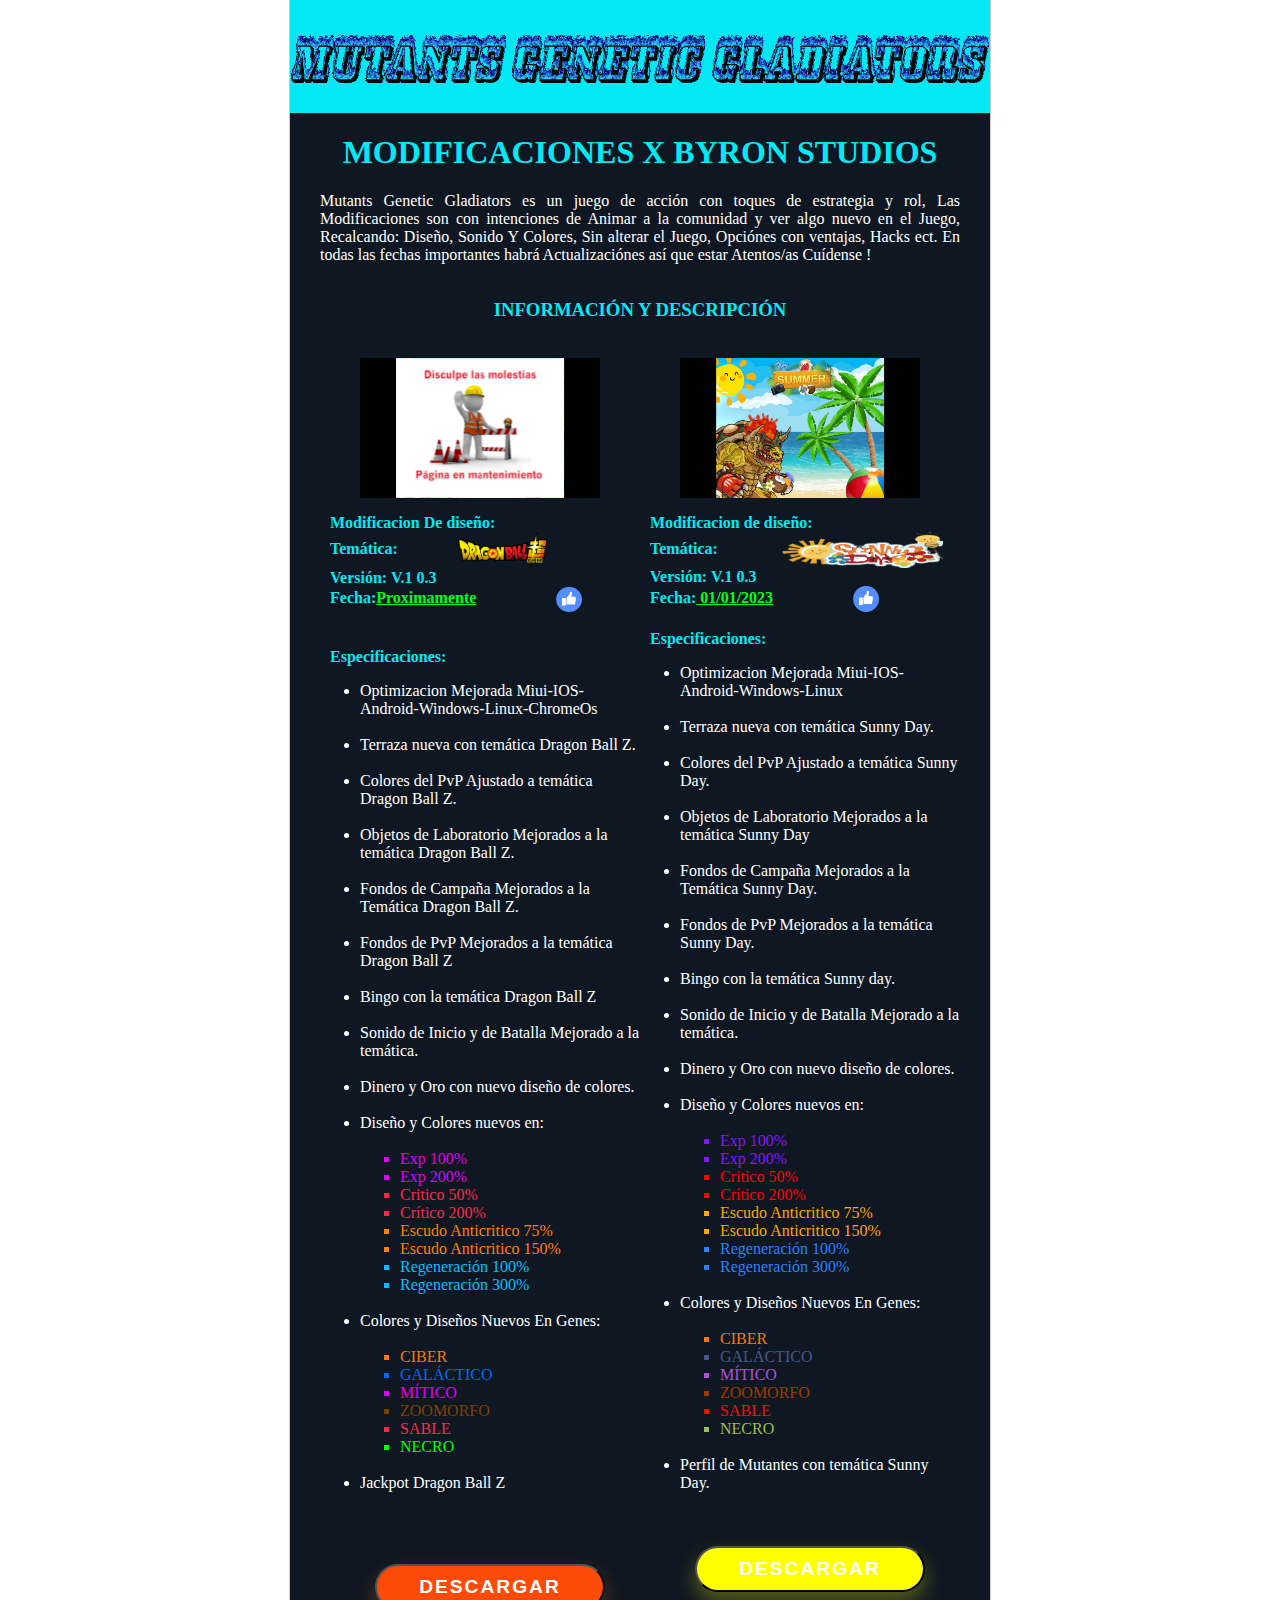
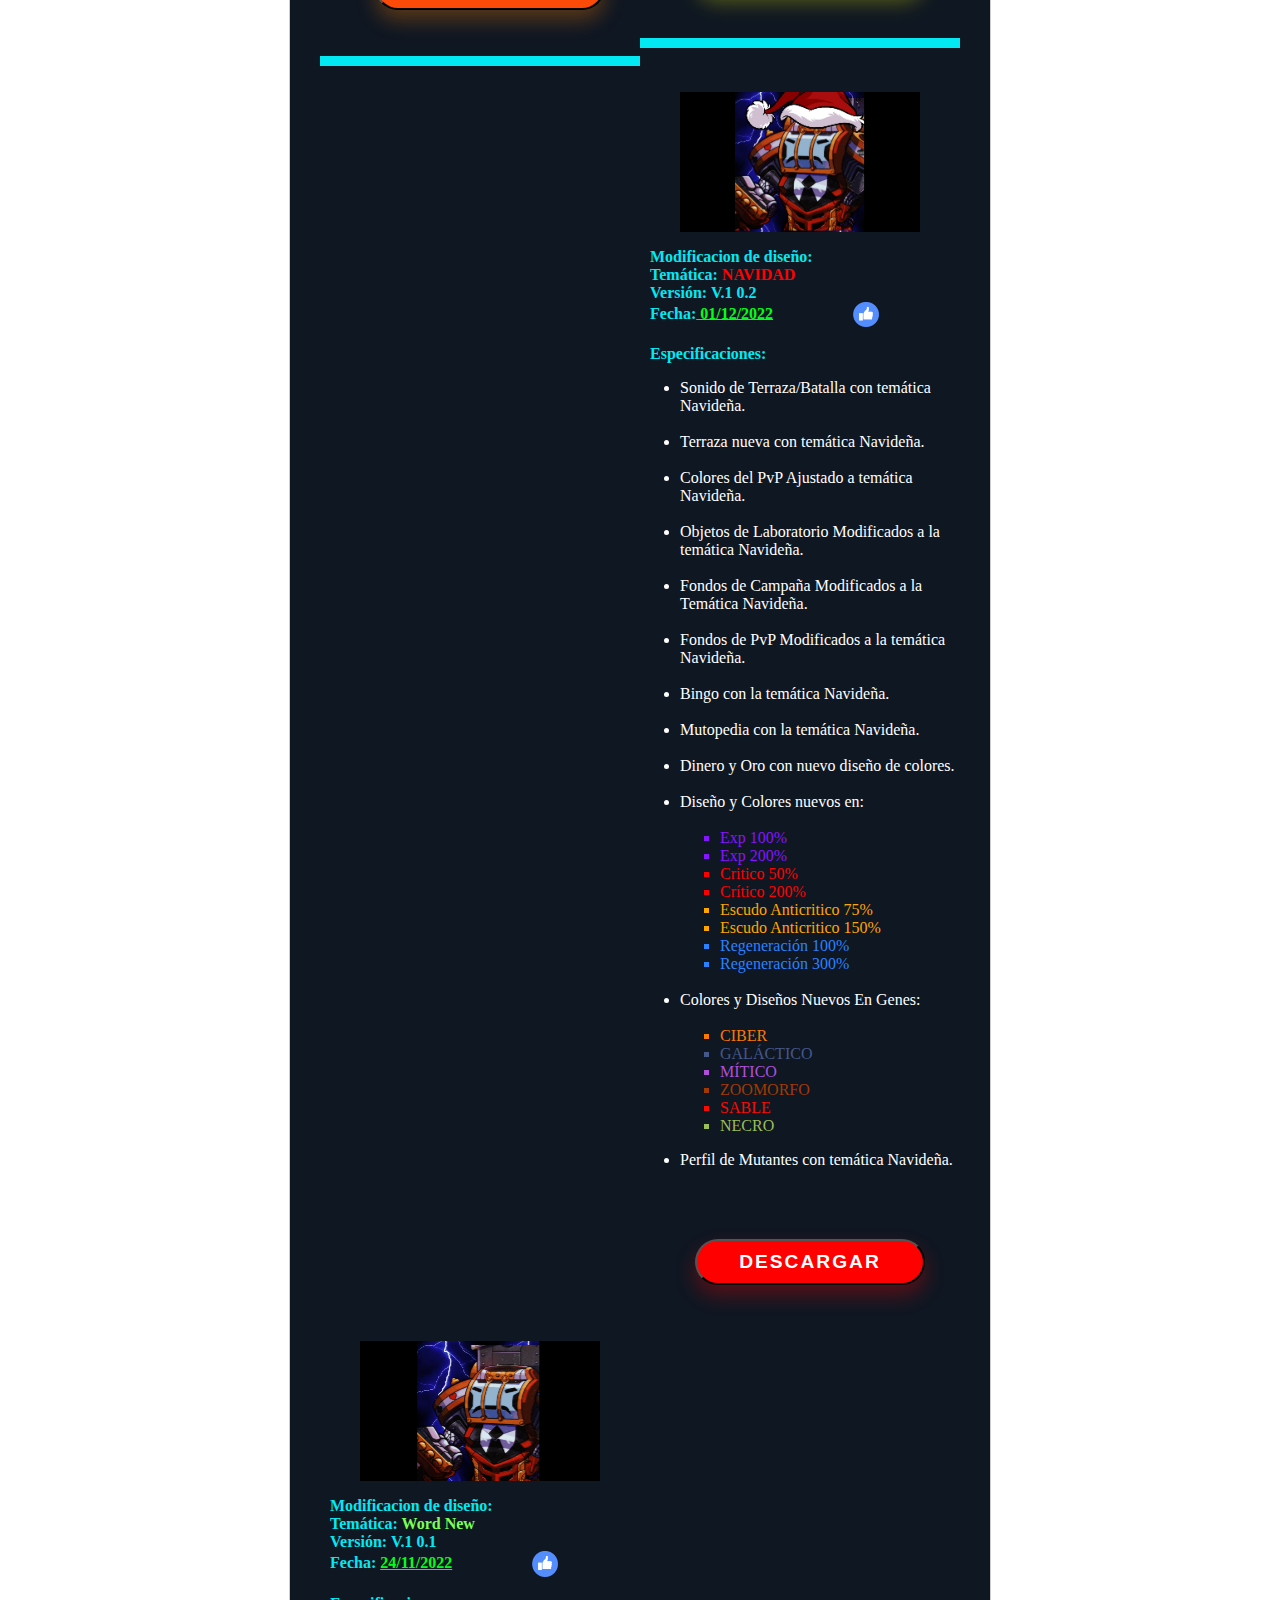
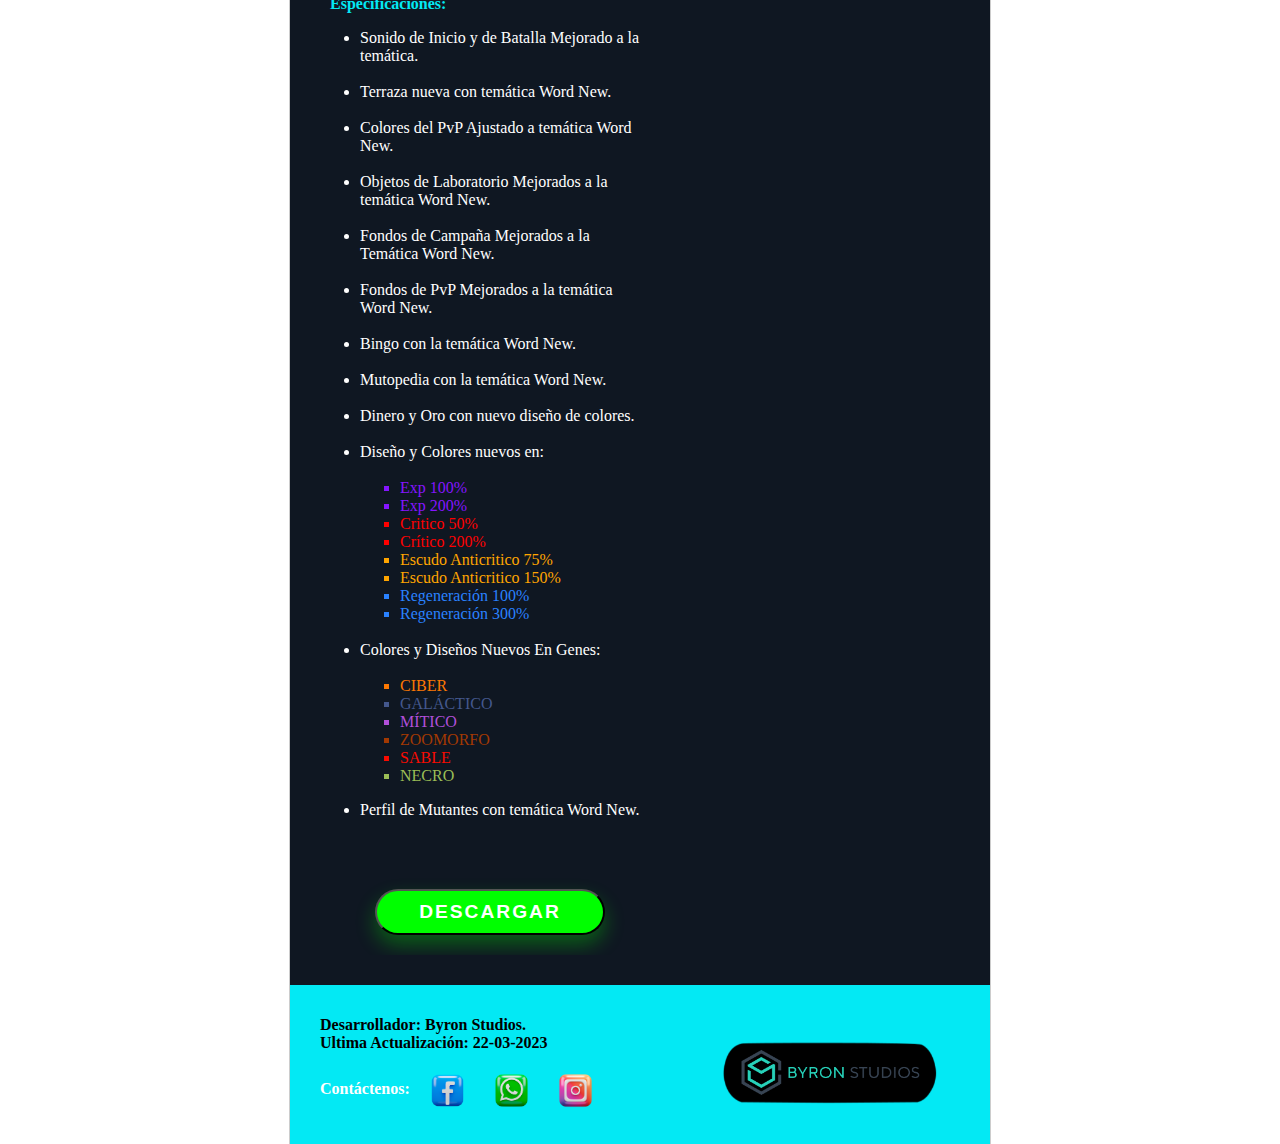
<file: index.html>
<!DOCTYPE html>
<html>
<head>
	<meta charset="utf-8">
	<meta name="viewport" content="width=device-width, initial-scale=1">
	<title>Modificaciones X Byron Studios1.</title>
	<link rel="stylesheet" type="text/css" href="estilos.css">
</head>
<body> 
<div class="centro">
	<div class="encabezado">
					<img class="te" src="mgc.gif">
	</div>

	<div class="cuerpo">
		<div class="correo">
		<font color="#03e9f4">		<h1 align="center">MODIFICACIONES X BYRON STUDIOS</h1></font>
			<p align="justify">Mutants Genetic Gladiators es un juego de acci&oacuten con toques de estrategia y rol, Las Modificaciones son con intenciones de Animar a la comunidad y ver algo nuevo en el Juego, Recalcando: Diseño, Sonido Y Colores, Sin alterar el Juego, Opci&oacutenes con ventajas, Hacks ect. En todas las fechas importantes habr&aacute Actualizaci&oacutenes as&iacute que estar Atentos/as Cu&iacutedense !</p>
		</div>
		<div class="informacion">
				<font color="#03e9f4"><h3 align="center">INFORMACI&OacuteN Y DESCRIPCI&OacuteN</h3></font>
			<div>

<!--columna dragon ball z-->
<br>
	<div class="izquierda">
		<img class="ele" src="man.png">
			<font color="#03e9f4">
				<b>
					<p>Modificacion De dise&ntildeo:<br>Tem&aacutetica:<img class="dbzft" src="p1.png"><br>Versión: V.1
0.3<br>Fecha:<u class="fecha">Proximamente<a href="https://www.facebook.com/byron.veraronquillo?mibextid=ZbWKwL"><img class="like" src="like1.png"></a></u><br>
<br><br>Especificaciones:</b></font>
	<ul>
		<li>Optimizacion Mejorada Miui-IOS-Android-Windows-Linux-ChromeOs</li><br>
		<li>Terraza nueva con tem&aacutetica Dragon Ball Z.</li><br>
		<li>Colores del PvP Ajustado a tem&aacutetica Dragon Ball Z.</li><br>
		<li>Objetos de Laboratorio Mejorados a la tem&aacutetica Dragon Ball Z.</li><br>
		<li>Fondos de Campa&ntildea Mejorados a la Tem&aacutetica Dragon Ball Z.</li><br>
		<li>Fondos de PvP Mejorados a la tem&aacutetica Dragon Ball Z</li><br>
		<li>Bingo con la tem&aacutetica Dragon Ball Z</li><br>
		<li>Sonido de Inicio y de Batalla Mejorado a la tem&aacutetica.</li>
		<br>
		<li>Dinero y Oro con nuevo dise&ntildeo de colores.</li>
		<br>
		<li>Dise&ntildeo y Colores nuevos en:
		<br>
			<ul type="square"><br>
				<font color="#df02f1">
					<li>Exp 100%</li>
					<li>Exp 200%</li>
				</font>
				<font color="ff2749">
					<li>Critico 50%</li>
					<li>Cr&iacutetico 200%</li>
				</font>
				<font color="#ff8000">
					<li>Escudo Anticritico 75%</li>
					<li>Escudo Anticritico 150%</li>
				</font>
				<font color="#00bfff">
					<li>Regeneraci&oacuten 100%</li>
					<li>Regeneraci&oacuten 300%</li>
				</font>
			</ul>
		</li>
		<br>
		<li>Colores y Dise&ntildeos Nuevos En Genes:
		<br>
			<ul type="square"><br>
				<font color="#fd7802">
					<li>CIBER</li>
				</font>
				<font color="#006af6">
					<li>GAL&AacuteCTICO</li>
				</font>
				<font color="#df02f1">
					<li>M&IacuteTICO</li>
				</font>
				<font color="#804000">
					<li>ZOOMORFO</li>
				</font>
				<font color="#ff2749">
					<li>SABLE</li>
				</font>
				<font color="#00ff00">
					<li>NECRO</li>
				</font>
			</ul>
		</li>
		<br>
		<li>Jackpot Dragon Ball Z</li>
		<br></p>
	</ul><br>
		<center>
			<a href="mtm.html" class="pzz">
			<button class="download-btn">
  <span>Descargar</span></a>
		</center>
			<br>
				<hr size="10" color="#03e9f4">
	</div>
<!--columna sunny day-->
	<div class="izquierda">
		<img class="ele" src="snd.png">
			<font color="#03e9f4">
				<b>
					<p>Modificacion de dise&ntildeo:<br>Tem&aacutetica:
						<img class="sndlga" src="sndlg.png"><br>Versión: V.1
0.3<br>Fecha:<u class="fecha"> 01/01/2023<a href="https://www.facebook.com/byron.veraronquillo?mibextid=ZbWKwL"><img class="like" src="like1.png"></a></u><br>
<br>Especificaciones:</b></font>
	<ul>
		<li>Optimizacion Mejorada Miui-IOS-Android-Windows-Linux</li><br>
		<li>Terraza nueva con tem&aacutetica Sunny Day.</li><br>
		<li>Colores del PvP Ajustado a tem&aacutetica Sunny Day.</li><br>
		<li>Objetos de Laboratorio Mejorados a la tem&aacutetica Sunny Day</li><br>
		<li>Fondos de Campa&ntildea Mejorados a la Tem&aacutetica Sunny Day.</li><br>
		<li>Fondos de PvP Mejorados a la tem&aacutetica Sunny Day.</li><br>
		<li>Bingo con la tem&aacutetica Sunny day.</li><br>
		<li>Sonido de Inicio y de Batalla Mejorado a la tem&aacutetica.</li>
		<br>
		<li>Dinero y Oro con nuevo dise&ntildeo de colores.</li>
		<br>
		<li>Dise&ntildeo y Colores nuevos en:
		<br>
			<ul type="square"><br>
				<font color="#8515ff">
					<li>Exp 100%</li>
					<li>Exp 200%</li>
				</font>
				<font color="red">
					<li>Critico 50%</li>
					<li>Cr&iacutetico 200%</li>
				</font>
				<font color="orange">
					<li>Escudo Anticritico 75%</li>
					<li>Escudo Anticritico 150%</li>
				</font>
				<font color="#2A82ff">
					<li>Regeneraci&oacuten 100%</li>
					<li>Regeneraci&oacuten 300%</li>
				</font>
			</ul>
		</li>
		<br>
		<li>Colores y Dise&ntildeos Nuevos En Genes:
		<br>
			<ul type="square"><br>
				<font color="#fd7802">
					<li>CIBER</li>
				</font>
				<font color="#44588d">
					<li>GAL&AacuteCTICO</li>
				</font>
				<font color="#b14fda">
					<li>M&IacuteTICO</li>
				</font>
				<font color="#a23902">
					<li>ZOOMORFO</li>
				</font>
				<font color="#f90b01">
					<li>SABLE</li>
				</font>
				<font color="#9bbe56">
					<li>NECRO</li>
				</font>
			</ul>
		</li>
		<br>
		<li>Perfil de Mutantes con tem&aacutetica Sunny Day.</li>
		<br></p>
	</ul>
		<center>
			<a href="https://drive.google.com/uc?export=download&id=1sFlg3bA2H0LTtFf1X8U8Gu5hz_I-D2my" class="pzz">
			<button class="download-snd">
  <span>Descargar</span></a>
		</center>
			<br>
				<hr size="10" color="#03e9f4"><br>
	</div>
<!--columna navidad-->
<div class="izquierda">
<br><img src="mgg12.png">
					<font color="#03e9f4">
					<b><p>Modificacion de dise&ntildeo:<br>Tem&aacutetica: <font color="red">NAVIDAD</font><br>Versión: V.1
0.2<br>Fecha:<u class="fecha"> 01/12/2022<a href="https://www.facebook.com/groups/MUTODEX/permalink/9008970225787051/?mibextid=Nif5oz"><img class="like" src="like1.png"></a></u><br><br>Especificaciones:</b><ul></font>
<li>Sonido de Terraza/Batalla con tem&aacutetica Navide&ntildea.</li><br>
<li>Terraza nueva con tem&aacutetica Navide&ntildea.</li><br>
<li>Colores del PvP Ajustado a 
tem&aacutetica Navide&ntildea.</li><br>
<li>Objetos de Laboratorio Modificados a la tem&aacutetica Navide&ntildea.</li><br>
<li>Fondos de Campa&ntildea Modificados a la Tem&aacutetica Navide&ntildea.</li><br>
<li>Fondos de PvP Modificados a la tem&aacutetica Navide&ntildea.</li><br>
<li>Bingo con la tem&aacutetica Navide&ntildea.</li><br>
<li>Mutopedia con la tem&aacutetica Navide&ntildea.</li><br>
<li>Dinero y Oro con nuevo dise&ntildeo de colores.</li><br>
<li>Dise&ntildeo y Colores nuevos en:<br><ul type="square"><br>
<font color="#8515ff"><li>Exp 100%</li>
<li>Exp 200%</li></font>
<font color="red"><li>Critico 50%</li>
<li>Cr&iacutetico 200%</li></font>
<font color="orange">
<li>Escudo Anticritico 75%</li>
<li>Escudo Anticritico 150%</li>
</font>
<font color="#2A82ff"><li>Regeneraci&oacuten 100%</li><li>Regeneraci&oacuten 300%</li>
</font></ul></li><br>
<li>Colores y Dise&ntildeos Nuevos En Genes:<br><ul type="square"><br>
<font color="#fd7802"><li>CIBER</li></font>
<font color="#44588d"><li>GAL&AacuteCTICO</li></font>
<font color="#b14fda"><li>M&IacuteTICO</li></font><font color="#a23902"><li>ZOOMORFO</li></font>
<font color="#f90b01"><li>SABLE</li></font>
<font color="#9bbe56"><li>NECRO</li></font>
</ul></li></ul><ul>
<li>Perfil de Mutantes con tem&aacutetica Navide&ntildea.</li>
</ul>
<br></p> 

<center>
		<a href="https://drive.google.com/uc?export=download&id=1Yv0H3XRgdmjtYp7ShzH3X_kMIexKfVg4" class="pzz">
			<button class="download-nvd">
  <span>Descargar</span></a></center>
<br></div>


<!--columna word new-->				
		<div class="derecha">
			<br><img src="mgg11.png">
					<font color="#03e9f4">
					<b><p>Modificacion de dise&ntildeo:<br>Tem&aacutetica: <font color="#7bff55">Word New</font><br>Versión: V.1
0.1<br>Fecha: <u class="fecha"> 24/11/2022<a href="https://www.facebook.com/groups/MUTODEX/permalink/8978203908863683/?mibextid=Nif5oz"><img class="like" src="like1.png"></a></u><br><br>Especificaciones:</b><ul></font>
<li>Sonido de Inicio y de Batalla Mejorado a la tem&aacutetica.</li><br>
<li>Terraza nueva con tem&aacutetica Word New.</li><br>
<li>Colores del PvP Ajustado a 
tem&aacutetica Word New.</li><br>
<li>Objetos de Laboratorio Mejorados a la tem&aacutetica Word New.</li><br>
<li>Fondos de Campa&ntildea Mejorados a la Tem&aacutetica Word New.</li><br>
<li>Fondos de PvP Mejorados a la tem&aacutetica Word New.</li><br>
<li>Bingo con la tem&aacutetica Word New.</li><br>
<li>Mutopedia con la tem&aacutetica Word New.</li><br>
<li>Dinero y Oro con nuevo dise&ntildeo de colores.</li><br>
<li>Dise&ntildeo y Colores nuevos en:<br><ul type="square"><br>
<font color="#8515ff"><li>Exp 100%</li>
<li>Exp 200%</li></font>
<font color="red"><li>Critico 50%</li>
<li>Cr&iacutetico 200%</li></font>
<font color="orange">
<li>Escudo Anticritico 75%</li>
<li>Escudo Anticritico 150%</li>
</font>
<font color="#2A82ff"><li>Regeneraci&oacuten 100%</li><li>Regeneraci&oacuten 300%</li>
</font></ul></li><br>
<li>Colores y Dise&ntildeos Nuevos En Genes:<br><ul type="square"><br>
<font color="#fd7802"><li>CIBER</li></font>
<font color="#44588d"><li>GAL&AacuteCTICO</li></font>
<font color="#b14fda"><li>M&IacuteTICO</li></font><font color="#a23902"><li>ZOOMORFO</li></font>
<font color="#f90b01"><li>SABLE</li></font>
<font color="#9bbe56"><li>NECRO</li></font>
</ul></li></ul><ul>
<li>Perfil de Mutantes con tem&aacutetica Word New.</li>
</ul>
<br></p>

<center><a href="https://drive.google.com/uc?export=download&id=12CJEsHwh6vS-9e652Lgd65P1UbQu1Uft" class="pzz">
			<button class="download-wn">
  <span>Descargar</span></a></center>

</div>
			</div>
		</div>
	</div>

	<div class="pie">
		<div class="izquierda">
			<b><p><font color="#000000">   Desarrollador: Byron Studios. <br> Ultima Actualizaci&oacuten: 22-03-2023</font><br><div class="color-change"> Cont&aacutectenos:</b><a href="https://www.facebook.com/byron.veraronquillo?mibextid=ZbWKwL"><img class="hola" src="fa.png"></a> <a href="https://api.whatsapp.com/send?phone=593980060452&text&source&data"><img class="hola" src="vd.png"></a> <a href="https://www.instagram.com/s/aGlnaGxpZ2h0OjE4MDY0Njc5NDIyMzI0NDE0?story_media_id=2925045542247600379_8665095506&igshid=YmMyMTA2M2Y="><img class="hola" src="is.png"></a></div> </p></b>
		</div>
		<div class="derecha" >
			<img class="studio" src="bs.png">
		</div>
	</div>	

</div>
</body>
</html>
</file>
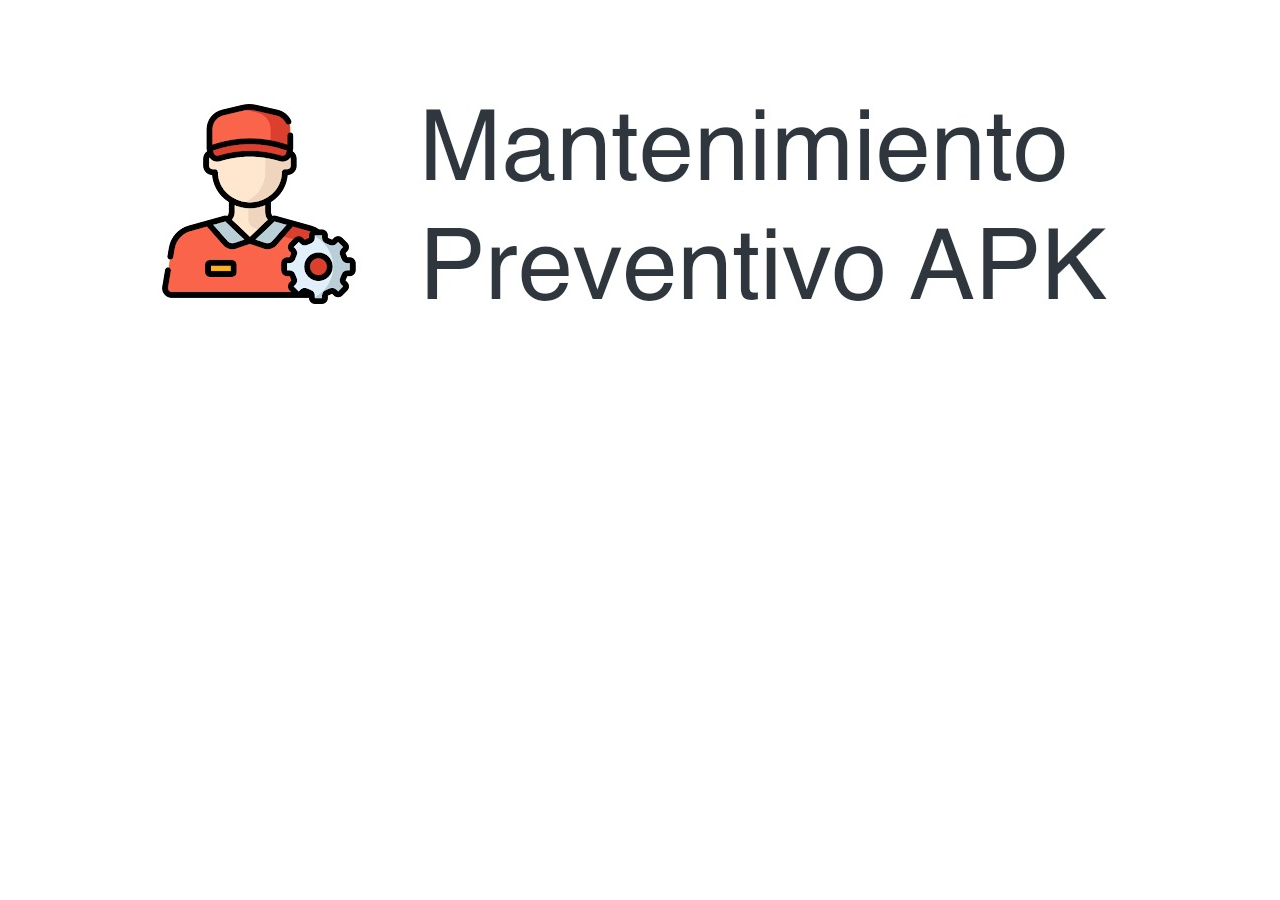
<file: mtm.html>
<!DOCTYPE html>
<html>
<head>
	<meta charset="utf-8">
	<meta name="viewport" content="width=device-width, initial-scale=1">
	<title>PAGINA WEB EN MANTENIMIENTO</title>
</head>
<body>
	<center>
<img src="123.jpeg">
</center>
</body>
</html>
</file>
<file: estilos.css>
/*
estilos css de Byron 1
*/
body{
				margin: 0;
}


.correo, .informacion, .pie{
				padding: 0 30px;
				display: block;
				overflow: hidden;
				color: white;
			
}
/*Fondo de recuadro*/
.centro{
				width: 700px;
				margin: 0 auto;
				border-left: 1px solid #cccccc;
				border-right: 1px solid #cccccc;
				background-color: #0f1722;
}

/*Parte de arriba*/
.encabezado{
				background: #03e9f4;
				display: block;
				padding: 35px 0 25px 0 ;
				margin-top: -5px5
}
/*divide los 2 cuerpos en partes iguales*/
.izquierda, .derecha{
				width: 50%;
				float: left;
}

/*Parte de arriba*/
.informacion img{
				margin: 0 auto;
				display: block;
}

/*tamaño de letras de parrafos  */
.informacion p, .informacion a{
				padding: 0 10px ;
}

/*justica todos los parrafos  */
.informacion p{
				text-align: justify;
}

/*cuadro de logo y desarrolador altura y ancho*/
.pie{
				background: #03e9f4;
				padding: 15px 30px ;
				margin-top: 30px;
}

/*Tamaño de Logo derecho Byron Studios*/
.studio{
				width: 220px;
				display: inline;				
				text-decoration:none;
				margin-left: 80px;
				vertical-align: middle;		
				margin-top: 40px;
}

/*Color de Fecha*/
.fecha{
color: #00ff18;
}

/*Tamaño de letras de arriba MGG*/
.te{
	width: 700px;
	mar
}

/*Tamaño de imagen de Sunny day*/
.ele{
				width: 240px;
}

/*Tamaño de imagen like*/
.informacion .like{
				width: 26px;
				display: inline;				
				text-decoration:none;
				margin-left: 70px;
				vertical-align: middle;
}

/*Logos de contactar*/
.hola{
				width: 45px;
				display: inline;				
				text-decoration:none;
				margin-left: 15px;
				vertical-align: middle;				
}
/*Logos de tematica dragon ball z*/
.informacion .dbzft{
				width: 90px;
				display: inline;
				vertical-align: middle;
				margin-left: 60px;
}
/*Logos de tematica sunny day*/
.informacion .sndlga{
				width: 161px;
				display: inline;
				vertical-align: middle;
				margin-left: 60px;
}
/*Sistema para quitar el rayado y color azul de link del boton*/
.pzz{
    text-decoration:none;
    color: white;
}
/*boton de descarga de DBZ*/
.download-btn {
  text-decoration:none;
  padding: 10px 32px;
  display: inline-block;
  position: relative;
  overflow: hidden;
  margin: 20px;
  border-radius: 40px;
  background-color: #fc4b08;
  color: #fff;
  font-size: 1.2em;
  font-weight: bold;
  text-align: center;
  text-transform: uppercase;
  letter-spacing: 2px;
  box-shadow: 0 10px 20px rgba(255, 128, 0, 0.3);
  cursor: pointer;
  transition: all 0.3s ease-in-out;
  animation: pulse 2s linear infinite;
}

.download-btn:hover {
  transform: translateY(-5px);
  box-shadow: 0 15px 30px rgba(255, 128, 0 );
}

.download-btn span {
  position: relative;
  z-index: 1;
}

.download-btn::before {
  content: "";
  position: absolute;
  top: -50%;
  left: -50%;
  width: 200%;
  height: 200%;
  background: linear-gradient(
    to right,
    rgba(255, 0, 85, 0.5),
    rgba(0, 255, 170, 0.5),
    rgba(255, 255, 0, 0.5),
    rgba(255, 0, 85, 0.5)
  );
  transform: translate(-50%, -50%) rotate(45deg);
  animation: rotate 4s linear infinite;
}

@keyframes pulse {
  0% {
    transform: scale(1);
  }
  50% {
    transform: scale(1.05);
  }
  100% {
    transform: scale(1);
  }
}

@keyframes rotate {
  0% {
    transform: translate(-50%, -50%) rotate(45deg);
  }
  100% {
    transform: translate(-50%, -50%) rotate(405deg);
  }
}


/*boton de descarga de SNDY*/
.download-snd{
  text-decoration:none;
  padding: 10px 32px;
  display: inline-block;
  position: relative;
  overflow: hidden;
  margin: 20px;
  border-radius: 40px;
  background-color: #ffff00;
  color: #fff;
  font-size: 1.2em;
  font-weight: bold;
  text-align: center;
  text-transform: uppercase;
  letter-spacing: 2px;
  box-shadow: 0 10px 20px rgba(255, 255, 0, 0.3);
  cursor: pointer;
  transition: all 0.3s ease-in-out;
  animation: pulse 2s linear infinite;
}

.download-snd:hover {
  transform: translateY(-5px);
  box-shadow: 0 15px 30px rgba(255, 255, 0); 
}

.download-snd span {
  position: relative;
  z-index: 1;
}

.download-snd::before {
  content: "";
  position: absolute;
  top: -50%;
  left: -50%;
  width: 200%;
  height: 200%;
  background: linear-gradient(
    to right,
    rgba(255, 0, 85, 0.5),
    rgba(0, 255, 170, 0.5),
    rgba(255, 255, 0, 0.5),
    rgba(255, 0, 85, 0.5)
  );
  transform: translate(-50%, -50%) rotate(45deg);
  animation: rotate 4s linear infinite;
}

@keyframes pulse {
  0% {
    transform: scale(1);
  }
  50% {
    transform: scale(1.05);
  }
  100% {
    transform: scale(1);
  }
}

@keyframes rotate {
  0% {
    transform: translate(-50%, -50%) rotate(45deg);
  }
  100% {
    transform: translate(-50%, -50%) rotate(405deg);
  }
}

/*boton de descarga de Navidad*/
.download-nvd{
  text-decoration:none;
  padding: 10px 32px;
  display: inline-block;
  position: relative;
  overflow: hidden;
  margin: 20px;
  border-radius: 40px;
  background-color: #ff0000;
  color: #fff;
  font-size: 1.2em;
  font-weight: bold;
  text-align: center;
  text-transform: uppercase;
  letter-spacing: 2px;
  box-shadow: 0 10px 20px rgba(255, 0, 0, 0.3);
  cursor: pointer;
  transition: all 0.3s ease-in-out;
  animation: pulse 2s linear infinite;
}

.download-nvd:hover {
  transform: translateY(-5px);
  box-shadow: 0 15px 30px rgba(255, 0, 0);
}

.download-nvd span {
  position: relative;
  z-index: 1;
}

.download-nvd::before {
  content: "";
  position: absolute;
  top: -50%;
  left: -50%;
  width: 200%;
  height: 200%;
  background: linear-gradient(
    to right,
    rgba(255, 0, 85, 0.5),
    rgba(0, 255, 170, 0.5),
    rgba(255, 255, 0, 0.5),
    rgba(255, 0, 85, 0.5)
  );
  transform: translate(-50%, -50%) rotate(45deg);
  animation: rotate 4s linear infinite;
}

@keyframes pulse {
  0% {
    transform: scale(1);
  }
  50% {
    transform: scale(1.05);
  }
  100% {
    transform: scale(1);
  }
}

@keyframes rotate {
  0% {
    transform: translate(-50%, -50%) rotate(45deg);
  }
  100% {
    transform: translate(-50%, -50%) rotate(405deg);
  }
}


/*boton de descarga de WORD NEW*/
.download-wn{
  text-decoration:none;
  padding: 10px 32px;
  display: inline-block;
  position: relative;
  overflow: hidden;
  margin: 20px;
  border-radius: 40px;
  background-color: #00ff00;
  color: #fff;
  font-size: 1.2em;
  font-weight: bold;
  text-align: center;
  text-transform: uppercase;
  letter-spacing: 2px;
  box-shadow: 0 10px 20px rgba(2, 255, 2, 0.3);
  cursor: pointer;
  transition: all 0.3s ease-in-out;
  animation: pulse 2s linear infinite;
}

.download-wn:hover {
  transform: translateY(-5px);
  box-shadow: 0 15px 30px rgba(2, 255, 2);
}

.download-wn span {
  position: relative;
  z-index: 1;
}

.download-wn::before {
  content: "";
  position: absolute;
  top: -50%;
  left: -50%;
  width: 200%;
  height: 200%;
  background: linear-gradient(
    to right,
    rgba(255, 0, 85, 0.5),
    rgba(0, 255, 170, 0.5),
    rgba(255, 255, 0, 0.5),
    rgba(255, 0, 85, 0.5)
  );
  transform: translate(-50%, -50%) rotate(45deg);
  animation: rotate 4s linear infinite;
}

@keyframes pulse {
  0% {
    transform: scale(1);
  }
  50% {
    transform: scale(1.05);
  }
  100% {
    transform: scale(1);
  }
}

@keyframes rotate {
  0% {
    transform: translate(-50%, -50%) rotate(45deg);
  }
  100% {
    transform: translate(-50%, -50%) rotate(405deg);
  }
}

.color-change{
  animation: color-animation 2s infinite;
}

@keyframes color-animation {
  0% {
    color: blue;
  }
  50% {
    color: rgb(0, 143, 57);
  }
  100% {
    color: rgb(255, 0, 128);
  }
}
</file>
